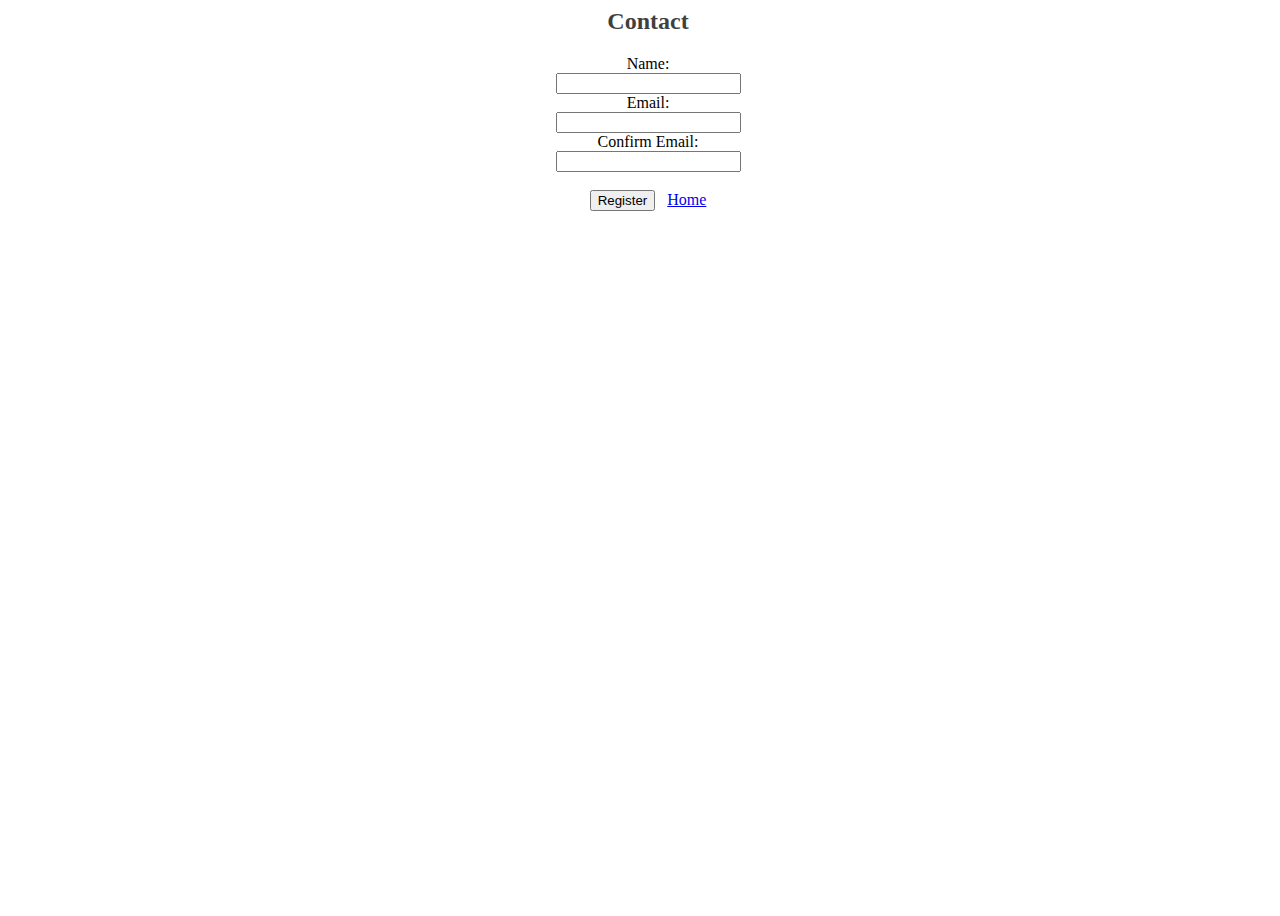
<file: Contact.html>
<html>
    <head>
		<link rel="stylesheet" href="style1.css"> <!-- This links Index1 to the CSS code -->
        <title>Contact</title>
        <meta charset="UTF-8">
    </head>
    <body>
        <h2>Contact</h2>
        <form onsubmit="return validatePasswords(this);">
    Name:
    <br/>
    <input type="text" />
    <br/>
    Email:
    <br/>
    <input type="text" name="email"/>
    <br/>
    Confirm Email:
    <br/>
    <input type="email" name="confirm"/>
    <br/><br>
    <input type="submit" name="register" value="Register">
    &nbsp;
    <a href="Index1.html">Home</a>
<script>
    function validatePasswords(form) {
        if (form.email.value !== form.confirm.value) {
            alert("Emails do not match");
            return false;
        }
        return true;
    }
	 
</script>
</form>
</html>
</file>
<file: style1.css>
.header {
    color:#373737;
    text-align:center;
    padding:5px;	
    width: 100% 
}
/* Header is used on both Index1 and Arsenal for the title, so that all of the headers are 
centered, with a certain color */ 

body {
    background-image: url("http://wallpapercave.com/wp/QGj5HZS.jpg" );
    background-repeat: no-repeat;
    background-attachment: fixed;
    background-position: center;
    width: 100%;
height: 100%;
}
/* This body is used to create the background image */ 

.section {
    text-align: center;
    padding:10px;	 
    color: black; 	 
}
/* It is used to make the text centered and the color black and then the padding around this class*/ 
.About {
    text-align: center; 
}

.Work {
  text-align: center;
}

.section1 {
  padding-left: 80px;
  padding-right: 80px;
  padding-bottom: 50px;
  padding-top: 30px;
  text-align: center;
  border-top: 4px solid black;

}
/* There is padding all around this section, the text is centered and the border-top makes a black 
line above the class */ 

.section2{
  padding-left: 15px;
  padding-right: 15px;
  padding-bottom: 50px;
  text-align: center;
  border-top: 4px solid black;
  border-bottom: 4px solid black;
}
/* This is the same as section1 however, it has different amounts of padding and has a black line 
going across the bottom of the section */ 

.section3 {
  text-align: center;

}

.section4{
  border-top: 4px solid black;
  background-color: black;
  padding-bottom: 10px;
  border-bottom: : 4px solid black;
  padding-bottom: 20px;
}

.section5{
  padding-top: 20px;
  padding-bottom: 20px;
  text-align: center;
  border-bottom: 5px solid black;
  border-top:5px solid black;

}

.section6{
  padding-top: 10px;
  padding-bottom: 10px;
  text-align: center;
  border-bottom: 5px solid black;

}

h2 {
  text-align: center;
  opacity: 0.75;
}
/* h2 is a standard function and I have made it so that whenever it is used the text is centered and 
that the text is 75% see through */

li {
    list-style: none;

}
/* Since lists can have different list types such as bullet points or numbers, so putting the style as 
none means it doesn't have any list */

.listwidth{
  margin: 0 auto;
  width: 1000px;
}
/* The listwidth is used to set a certain range for any lists associated with listwidth, so that the text 
on the lists don't go all the way to get egde of the page */ 

.li1{
  list-style: disc;
  text-align: left;
  font-size: 20; 
  color: black;
}
/* As li was set to list-style: none;, I made a class which will allow me to make a list with a style, and
make the font size a certain size */

.li2{
  list-style: none;
  text-align: center;
  font-size: 20; 
  color: black;
}
/* This is another type of list I created to make the list centered and the font size 20 */ 

.rand {
    color: black;
    text-align: center;
    font-size: 20; 

}


.footer { 
   position: absolute;
   width:100%;
   height:60px;   /* Height of the footer */
   background-color: black;
   color: white;
   text-align: center;
}
/* This is used for the footer to make it always stay at the bottom of the page, the actaul size of the 
footer and the color being white */

/*.row{
  padding-right: 200px;
  padding-left: 200px;
  padding-bottom: 15px;
}*/


.imageboard{
   border-width: 5px;   border-color: blue;   border-style: groove;
   height: 300px;
   width: 500px;
   background-color: white;
}
/* I used this class on an image so that I could set a specifc size and have a border around the image, in
case, it is red with a groove style, and the border has the width of 5 pixels */

table {
    font-family: arial, sans-serif;
    font-size: 17.5;
    width: 57%;
    border-collapse: collapse;
    background-color: white;

}
/* This is used for when ever creating a table, so I have set the font to the certain type, a certain size
and the style of the table */ 

.table {
    font-family: arial, sans-serif;
    font-size: 17.5;
    width: 57%;
    border-collapse: collapse;
    background-color: white;

}
/* I use this to make the second table larger */

td, th {
    border: 1px solid #dddddd;
    padding: 5px;
}

tr:nth-child(even) {
    background-color: #dddddd;
}
/* This makes every row which is a even number a certain background */ 

tr:nth-child(odd) {
  background-color: white;
}
/* This makes every row which is a odd number a white background */ 

.h3goals {
  background-color: white;
  margin-left:21.5%;
  margin-right: 21.5%;
  color: black;
  border-color: black; border-style: solid;
  border-radius: 5px;
}

.History{
  margin-left:21.5%;
  margin-right: 21.5%;
  color: black;
  font-size: 20;

}
/* How do I create background opacity and not effect the text*/ 

p {
  color: black;
}

.records{

  color: black;
  margin-left:21.5%;
  margin-right: 21.5%;
  padding-top: 10px;
  text-align: center;
}

.main{
  color: red;
  margin-left:21.5%;
  margin-right: 21.5%;
}

.sidebar{
  float: left; 
  width: 20%;
}

.sidebarright{
  float: right; 
  width: 20%;
}

form{
  text-align: center;
}
</file>
